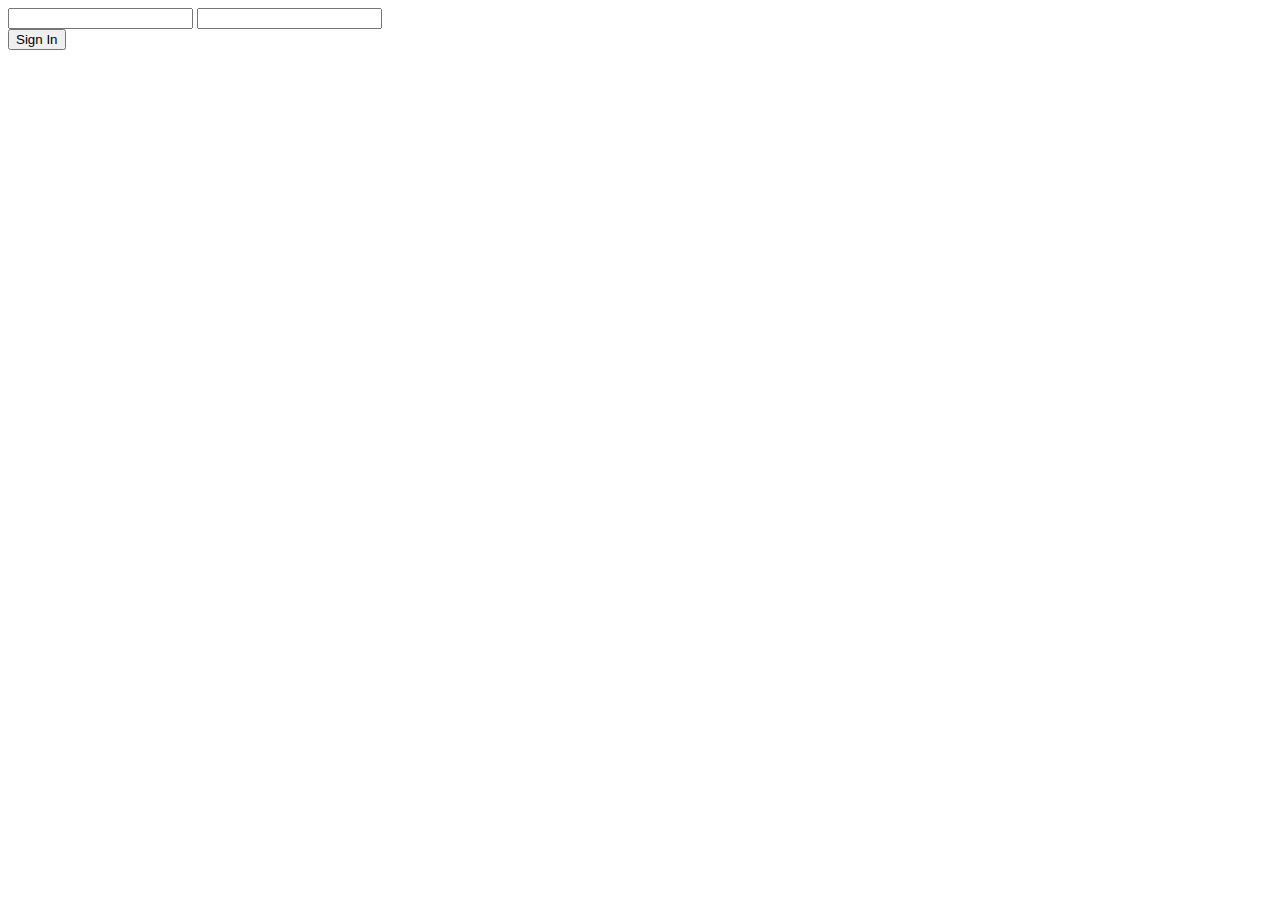
<file: MyBookShopApp/target/classes/templates/login.html>
<!DOCTYPE html>
<html xmlns="http://www.w3.org/1999/xhtml" xmlns:th="https://www.thymeleaf.org"
      xmlns:sec="https://www.thymeleaf.org/thymeleaf-extras-springsecurity3">
<head>
    <title>Spring Security Example </title>
    <link rel="stylesheet" type="text/css"  th:href="@{/css/style.css}">
</head>
<body>
<form th:action="@{/auth}" th:object="${userAuth}" method="post">
    <input th:field="*{username}" type="text" name="regname" id="regname">
    <input th:field="*{password}"type="password" name="regpass" id="regpass">
    <div><input type="submit" value="Sign In"/></div>
</form>
</body>
</html>
</file>
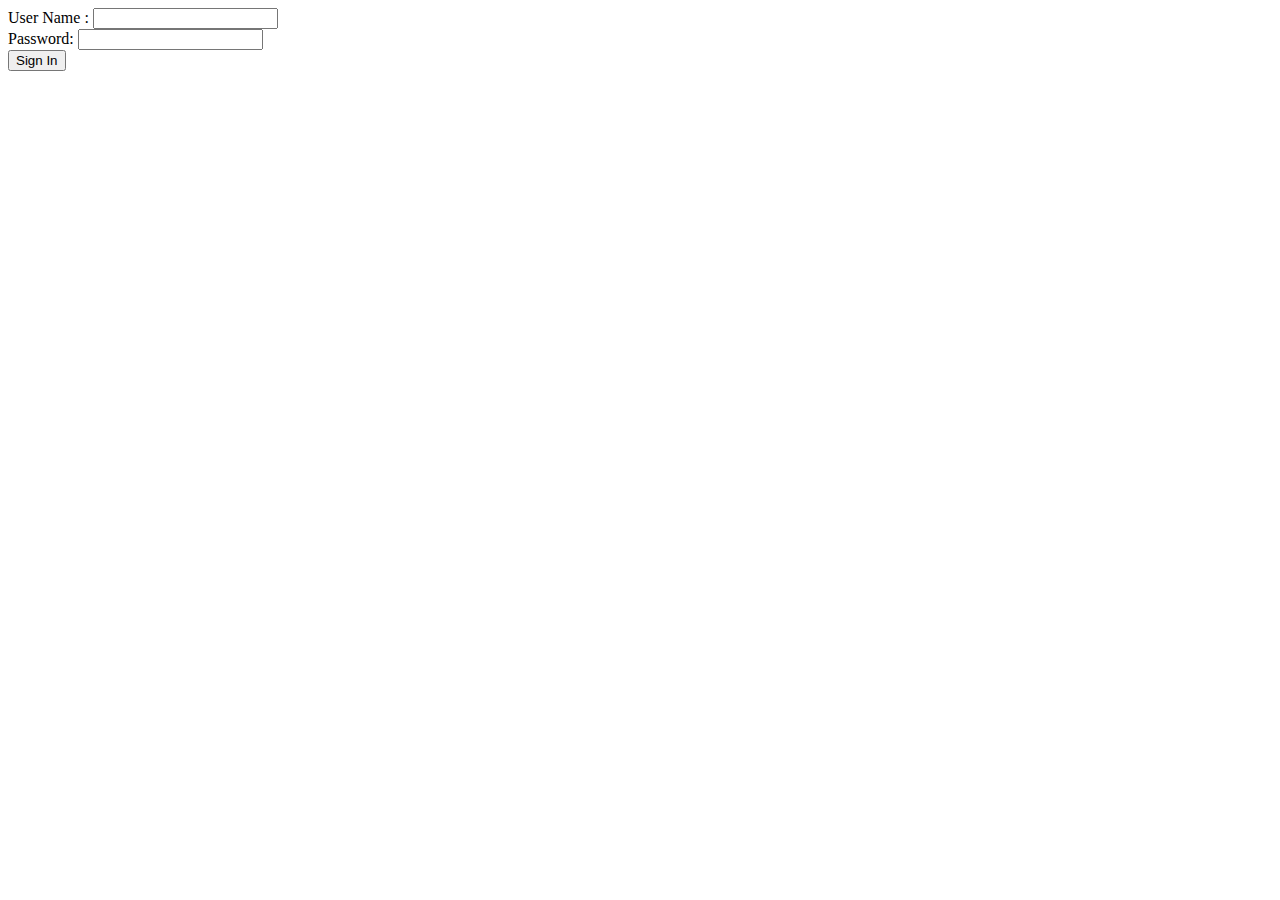
<file: MyBookShopApp/target/classes/templates/reg.html>
<!DOCTYPE html>
<html xmlns="http://www.w3.org/1999/xhtml" xmlns:th="https://www.thymeleaf.org"
      xmlns:sec="https://www.thymeleaf.org/thymeleaf-extras-springsecurity3">
<head>
    <title>Spring Security Example </title>
</head>
<body>
<form th:action="@{/registration}" method="post">
    <div><label> User Name : <input type="text" name="username"/> </label></div>
    <div><label> Password: <input type="password" name="password"/> </label></div>
    <div><input type="submit" value="Sign In"/></div>
</form>
</body>
</html>
</file>
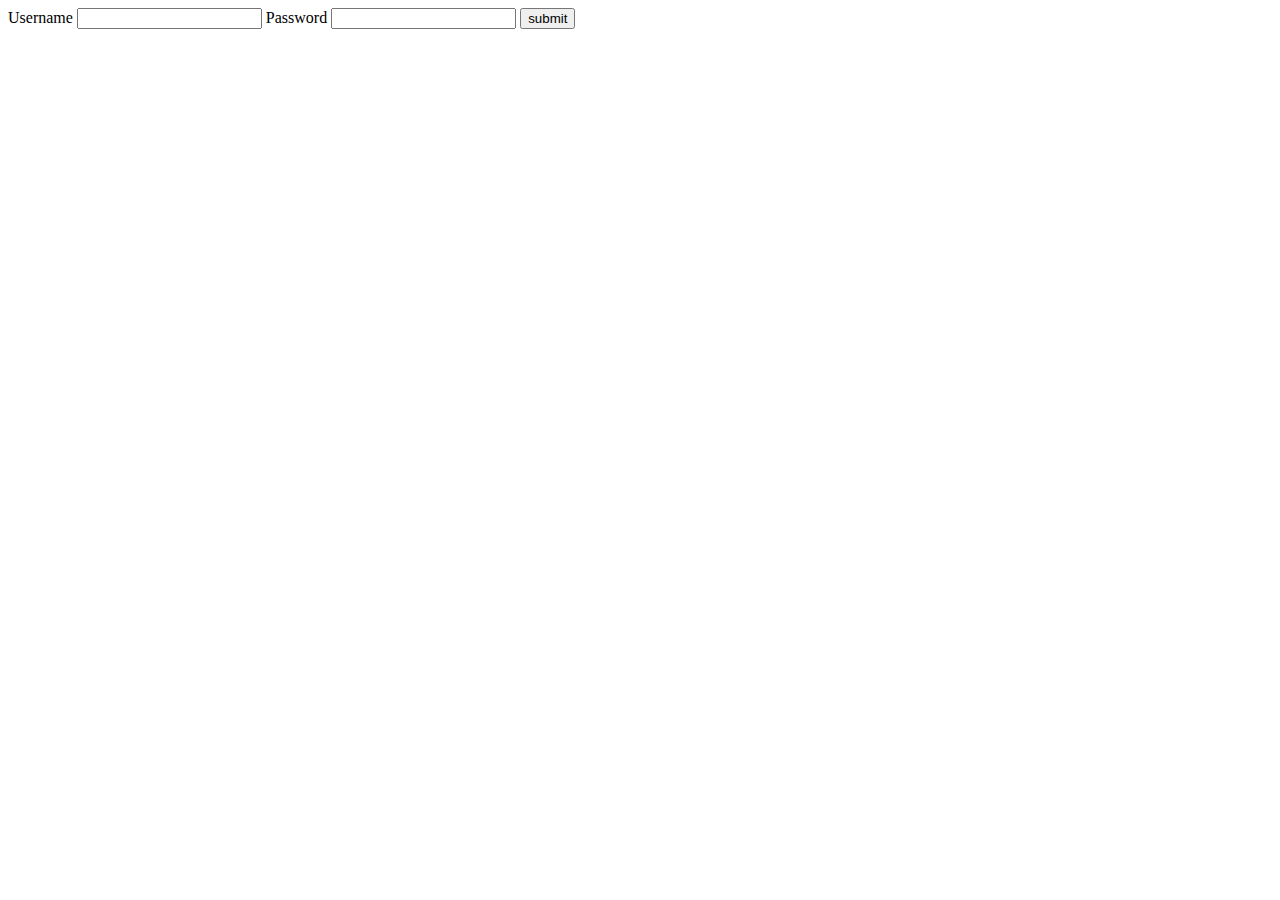
<file: MyBookShopApp/target/classes/templates/register.html>
<!DOCTYPE html>
<html  xmlns:th = "http://www.thymeleaf.org">
<head>
  <meta charset="UTF-8" >
</head>

<body>
      <form method="post" class="input" th:action="@{/registration}" th:object="${user}">
         <label for="regname">Username</label>
         <input th:field="*{username}" type="text" name="regname" id="regname">
         <span class="spin"></span>
         <label for="regpass">Password</label>
         <input th:field="*{password}"type="password" name="regpass" id="regpass">
         <span class="spin"></span>
          <input type="submit" value="submit">
      </form>
</body>
</html>
</file>
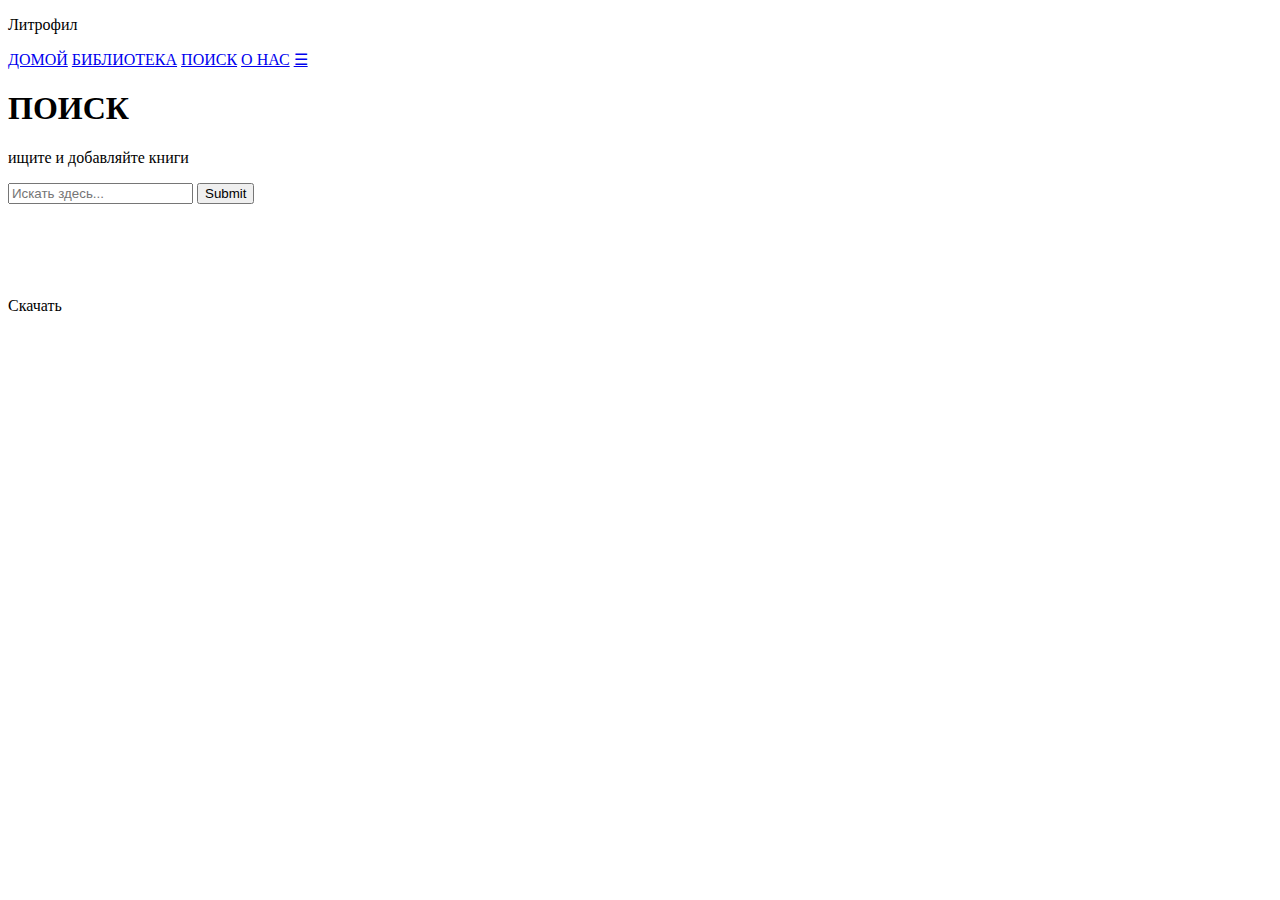
<file: MyBookShopApp/target/classes/templates/search.html>
<!DOCTYPE html>
<html lang="en" , xmlns:th="http://www.thymeleaf.org" >
<head>
    <meta charset="UTF-8">
    <meta name="viewport" content="width=device-width, initial-scale=1.0">
    <title>Поиск</title>
    <link rel="stylesheet" type="text/css"  th:href="@{/css/style.css}">
    <link href="https://fonts.googleapis.com/css2?family=Raleway:wght@300&display=swap" rel="stylesheet">
</head>
<body>
    <header>
        <div class="header__logo"><p>Литрофил</p></div>
        <nav>
            <div class="topnav" id="myTopnav">
                <a href="/">ДОМОЙ</a>
                <a href="/books">БИБЛИОТЕКА</a>
                <a href="search">ПОИСК</a>
                <a href="about">О НАС</a>
                <a href="#" id="menu" class="icon">&#9776;</a>
            </div>
        </nav>
    </header>
    <main>
        <div class="main__welcome">
            <h1><span class= "orange_style">ПОИСК</span></h1>
            <p>ищите и добавляйте книги</p>
        </div>
        
        <form method="post" th:action="@{/search/books}" th:object="${nameSearch}" class="search__button">
            <input th:field="*{name}"type="text" placeholder="Искать здесь...">
            <input type="submit" class="search__btn" placeholder="Найти">
          </form>
        <div class="search__book">
            
            <div class="book">
                <div class="about__rightbook">
                    <table th:each="book : ${booksFind}">
                        <h1 th:text="${book.name}"></h1>
                        <li  th:text="${book.author}"></li>
                        <li th:text="${book.year}"></li>
                        <li th:text="${book.description}"></li>
                        <li th:text="${book.point}"></li>
                        <li><a th:href="${book.getFile()}">Скачать</a></li>
                    </table>
                </div>
            </div>
        </div>    
    </main>
</body>
</html>
</file>
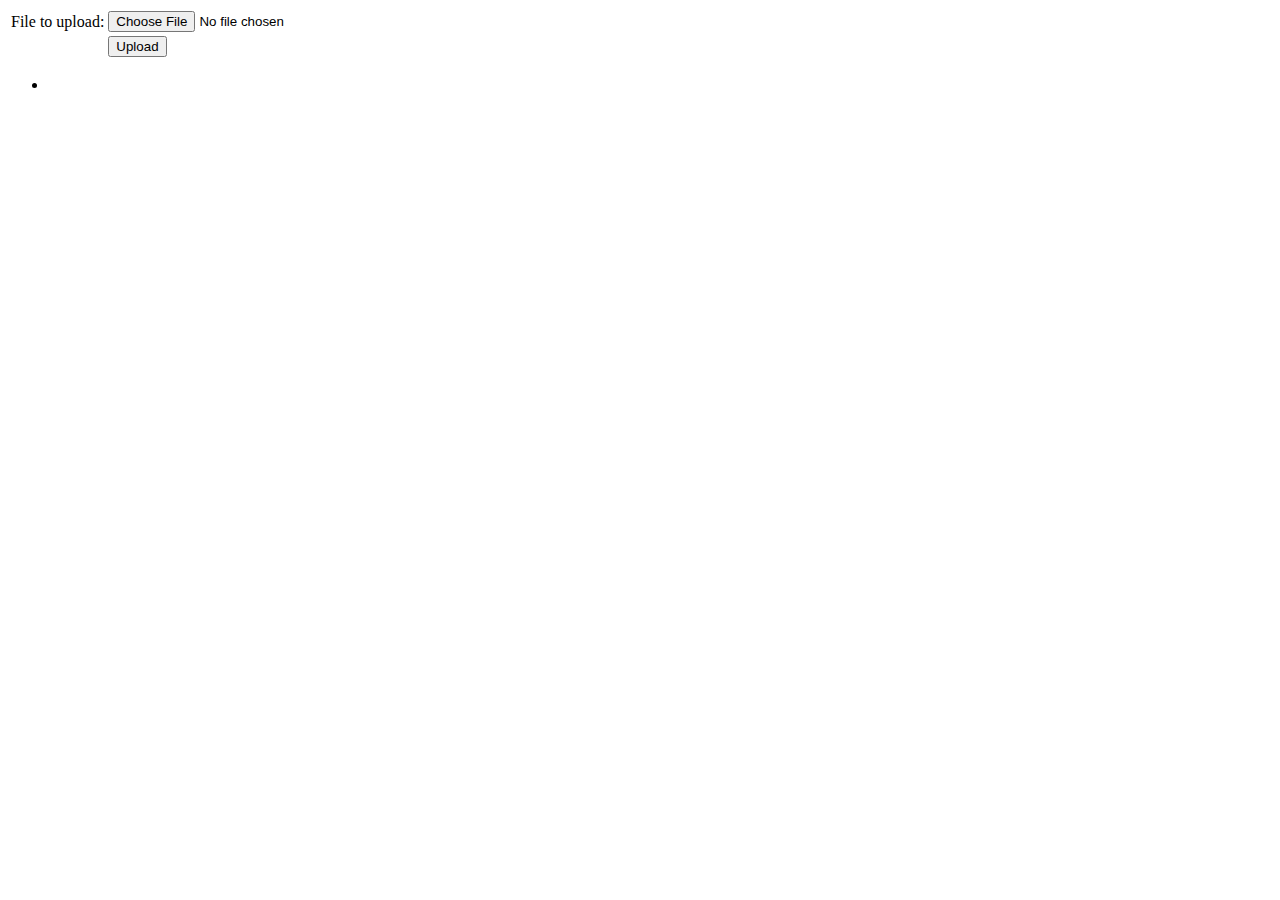
<file: MyBookShopApp/target/classes/templates/test.html>
<html xmlns:th="https://www.thymeleaf.org">
<body>

<div th:if="${message}">
    <h2 th:text="${message}"/>
</div>

<div>
    <form method="POST" enctype="multipart/form-data" action="/">
        <table>
            <tr><td>File to upload:</td><td><input type="file" name="file" /></td></tr>
            <tr><td></td><td><input type="submit" value="Upload" /></td></tr>
        </table>
    </form>
</div>

<div>
    <ul>
        <li th:each="file : ${files}">
            <a th:href="${file}" th:text="${file}" />
        </li>
    </ul>
</div>

</body>
</html>
</file>
